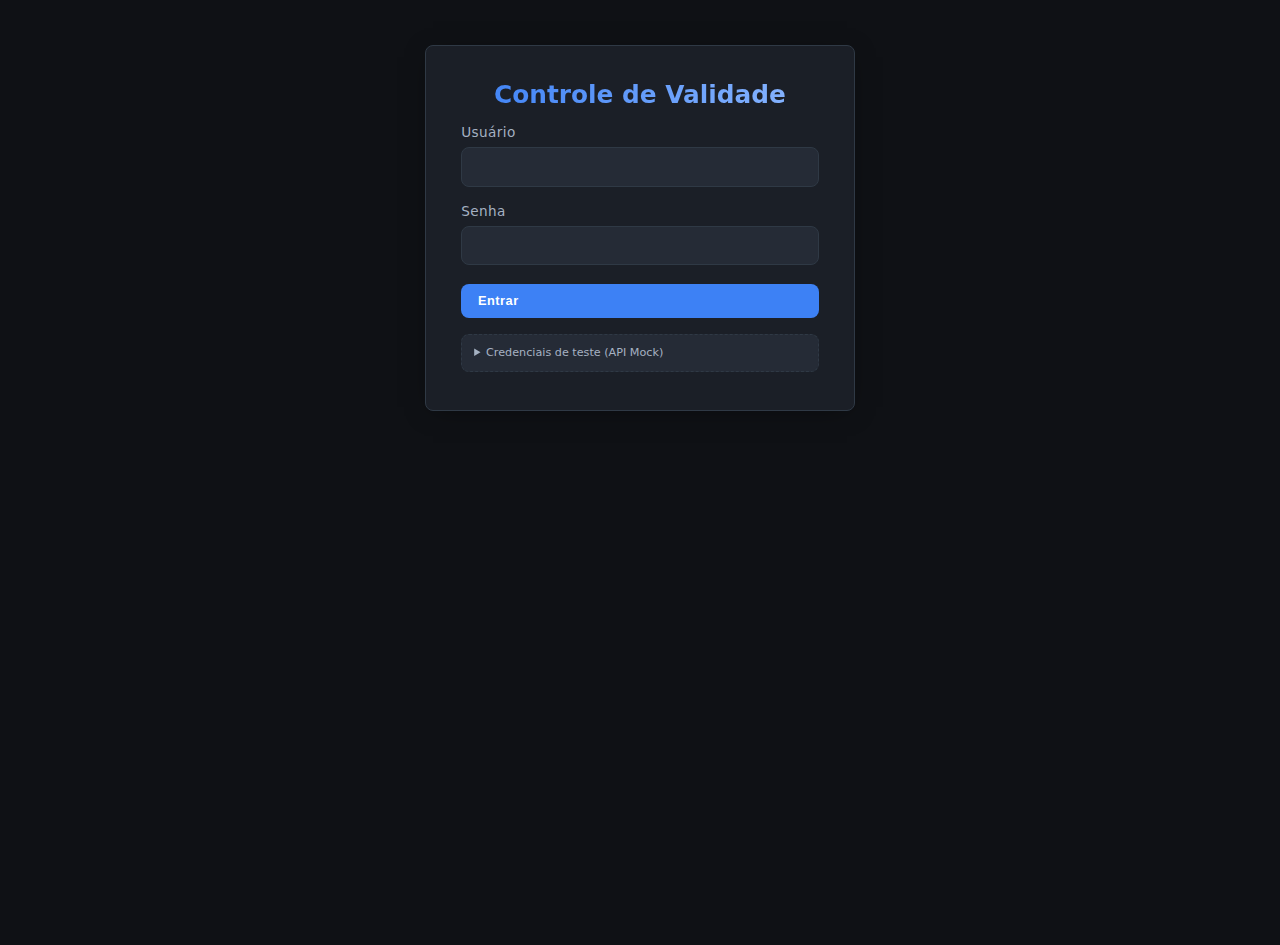
<file: index.html>
<!DOCTYPE html>
<html lang="pt-BR" data-theme="dark">
<head>
  <meta charset="UTF-8" />
  <title>Controle de Validade de Produtos</title>
  <meta name="viewport" content="width=device-width,initial-scale=1" />
  <link rel="stylesheet" href="styles.css" />
</head>
<body>
  <div id="app">

    <!-- ================= LOGIN ================= -->
    <section id="login-view" class="view active">
      <div class="card login-card">
        <h1>Controle de Validade</h1>
        <form id="login-form">
          <label>
            Usuário
            <input type="text" id="username" autocomplete="username" required />
          </label>
          <label>
            Senha
            <input type="password" id="password" autocomplete="current-password" required />
          </label>
            <button type="submit" class="btn primary full">Entrar</button>
          <p id="login-error" class="error-msg" hidden></p>
        </form>
        <details class="mock-info">
          <summary>Credenciais de teste (API Mock)</summary>
          <p>Usuário: admin<br>Senha: admin123</p>
        </details>
      </div>
    </section>

    <!-- ================= DASHBOARD ================= -->
    <section id="dashboard-view" class="view">
      <header class="topbar">
        <div class="brand">
          <strong>Controle de Validade</strong>
          <span id="user-badge"></span>
        </div>
        <div class="topbar-actions">
          <button id="toggle-view" class="btn small" title="Alternar visualização (Tabela / Cartões)">🗂</button>
          <button id="request-camera-btn" class="btn small" title="Permitir uso da câmera para leitura de código de barras">📷 Permitir Câmera</button>
          <button id="scan-btn" class="btn small" title="Abrir scanner de código de barras">🔍 Ler Código</button>
          <button id="theme-toggle" class="btn small" title="Alternar tema claro/escuro">🌓</button>
          <button id="add-product-btn" class="btn small primary" title="Adicionar produto">＋ Produto</button>
          <button id="refresh-btn" class="btn small" title="Recarregar produtos">⟳ Atualizar</button>
          <button id="logout-btn" class="btn small danger" title="Encerrar sessão">Sair</button>
        </div>
      </header>

      <main class="content">
        <section class="filters">
          <div class="filter-group">
            <label>
              Grupo
              <select id="group-filter">
                <option value="">Todos</option>
              </select>
            </label>
            <label>
              Buscar (nome, código ou cód. barras)
              <input type="text" id="search-filter" placeholder="Ex: leite, L001, 789..." />
            </label>
            <label>
              Dias p/ considerar 'Próximo de Vencer'
              <input type="number" id="threshold-days" min="1" value="15" />
            </label>
            <label class="inline-checkbox">
              <input type="checkbox" id="show-removed" />
              Mostrar removidos
            </label>
          </div>

            <div class="segmented">
            <button data-status="all" class="seg-btn active">Todos</button>
            <button data-status="near" class="seg-btn">Próximo de Vencer</button>
            <button data-status="expired" class="seg-btn">Vencidos</button>
          </div>
        </section>

        <!-- Table View -->
        <section class="table-wrapper" id="table-view">
          <table id="products-table">
            <thead>
              <tr>
                <th>Código</th>
                <th>Cód. Barras</th>
                <th>Produto</th>
                <th>Grupo</th>
                <th>Validade</th>
                <th>Dias Rest.</th>
                <th>Status</th>
                <th>Ação</th>
              </tr>
            </thead>
            <tbody id="products-tbody">
              <tr><td colspan="8" class="center muted">Carregando...</td></tr>
            </tbody>
          </table>
        </section>

        <!-- Card View -->
        <section id="cards-view" class="cards-view hidden">
          <div id="cards-container" class="cards-grid"></div>
        </section>
      </main>

      <footer class="footer">
        <small>Exemplo demonstrativo • Ajuste livremente para produção</small>
      </footer>
    </section>
  </div>

  <!-- Scanner Overlay -->
  <div id="scanner-overlay" class="scanner-overlay hidden" role="dialog" aria-modal="true">
    <div class="scanner-inner">
      <div class="scanner-header">
        <strong>Escanear Código de Barras</strong>
        <button id="close-scanner" class="btn small danger">✕</button>
      </div>
      <div class="video-wrapper">
        <video id="scanner-video" playsinline></video>
        <div class="scan-frame"></div>
      </div>
      <div class="scanner-footer">
        <span id="scanner-status" class="muted" style="font-size:.65rem;">Iniciando câmera...</span>
        <div class="scanner-actions">
          <button id="toggle-torch" class="btn small" hidden>Lanterna</button>
          <button id="switch-camera" class="btn small" hidden>Trocar Câmera</button>
        </div>
      </div>
    </div>
  </div>

  <!-- Modal Adicionar Produto -->
  <div id="product-modal" class="modal hidden" role="dialog" aria-modal="true">
    <div class="modal-inner">
      <div class="modal-header">
        <strong id="modal-title">Novo Produto</strong>
        <button id="close-modal" class="btn small danger">✕</button>
      </div>
      <form id="product-form" autocomplete="off">
        <div class="form-grid">
          <label>
            Código
            <input type="text" name="code" id="p-code" required />
          </label>
          <label>
            Código de Barras
            <input type="text" name="barcode" id="p-barcode" />
          </label>
          <label class="full">
            Nome do Produto
            <input type="text" name="name" id="p-name" required />
          </label>
          <label>
            Grupo
            <input type="text" name="group" id="p-group" required />
          </label>
          <label>
            Validade
            <input type="date" name="expiryDate" id="p-expiryDate" required />
          </label>
        </div>
        <div class="modal-actions">
          <button type="submit" class="btn primary">Salvar</button>
          <button type="button" id="cancel-modal" class="btn">Cancelar</button>
        </div>
        <p id="product-error" class="error-msg" hidden></p>
      </form>
    </div>
  </div>

  <template id="row-template">
    <tr>
      <td class="col-code"></td>
      <td class="col-barcode"></td>
      <td class="col-name"></td>
      <td class="col-group"></td>
      <td class="col-expiry"></td>
      <td class="col-days"></td>
      <td class="col-status badge-cell"></td>
      <td class="col-action"></td>
    </tr>
  </template>

  <template id="card-template">
    <div class="product-card">
      <div class="pc-head">
        <span class="pc-code"></span>
        <span class="pc-status"></span>
      </div>
      <h4 class="pc-name"></h4>
      <dl class="pc-info">
        <div><dt>Grupo:</dt><dd class="pc-group"></dd></div>
        <div><dt>Barras:</dt><dd class="pc-barcode"></dd></div>
        <div><dt>Validade:</dt><dd class="pc-expiry"></dd></div>
        <div><dt>Dias:</dt><dd class="pc-days"></dd></div>
      </dl>
      <div class="pc-actions"></div>
    </div>
  </template>

  <script type="module" src="js/theme.js"></script>
  <script type="module" src="js/app.js"></script>
  <script type="module" src="js/scanner.js"></script>
</body>
</html>
</file>
<file: styles.css>
/* ================= THEMES (light / dark) ================= */
:root {
  --font-stack: system-ui,-apple-system,BlinkMacSystemFont,"Segoe UI",Roboto,"Helvetica Neue",Arial,sans-serif;

  /* Dark (default) */
  --c-bg: #0f1115;
  --c-bg-alt: #1b1f27;
  --c-bg-soft: #252b36;
  --c-border: #2f3945;
  --c-text: #e4e9f1;
  --c-text-soft: #a5b1c2;

  --c-primary: #3d81f5;
  --c-primary-hover: #2e6cda;
  --c-danger: #e03131;
  --c-danger-hover: #c02626;
  --c-warn: #f59f00;
  --c-ok: #2f9e44;

  --radius: 8px;
  --transition: 0.18s ease;
  color-scheme: dark;
}

:root[data-theme="light"] {
  --c-bg: #f5f7fb;
  --c-bg-alt: #ffffff;
  --c-bg-soft: #eef2f7;
  --c-border: #d0d7e2;
  --c-text: #222b36;
  --c-text-soft: #5b6b7d;
  --c-primary: #2563eb;
  --c-primary-hover: #1d4ed8;
  --c-danger: #d32f2f;
  --c-danger-hover: #b71c1c;
  --c-warn: #c47f00;
  --c-ok: #1b7f37;
  color-scheme: light;
}

* { box-sizing: border-box; }
body {
  margin: 0;
  background: var(--c-bg);
  color: var(--c-text);
  font-family: var(--font-stack);
  min-height: 100vh;
  -webkit-font-smoothing: antialiased;
  line-height: 1.35;
  transition: background .35s, color .35s;
}

h1,h2,h3,h4 { margin: 0 0 .75rem; font-weight: 600; }

#app { width: 100%; min-height: 100vh; }

.view { display: none; }
.view.active { display: block; }

/* ================= Login ================= */
.login-card {
  max-width: 430px;
  margin: 5vh auto;
  padding: 2rem 2.2rem 2.4rem;
  background: var(--c-bg-alt);
  border: 1px solid var(--c-border);
  border-radius: var(--radius);
  box-shadow: 0 4px 24px -8px rgba(0,0,0,.5);
  position: relative;
}

:root[data-theme="light"] .login-card {
  box-shadow: 0 4px 16px -6px rgba(0,0,0,.1);
}

.login-card h1 {
  text-align: center;
  background: linear-gradient(90deg,var(--c-primary),#8ab6ff);
  -webkit-background-clip: text;
  color: transparent;
  font-size: 1.55rem;
}

form label {
  display: flex;
  flex-direction: column;
  gap: .35rem;
  font-size: .85rem;
  letter-spacing: .4px;
  margin-bottom: .9rem;
  color: var(--c-text-soft);
}

input, select {
  background: var(--c-bg-soft);
  border: 1px solid var(--c-border);
  padding: .65rem .75rem;
  border-radius: var(--radius);
  color: var(--c-text);
  font-size: .95rem;
  outline: none;
  transition: var(--transition);
}

:root[data-theme="light"] input, 
:root[data-theme="light"] select {
  background: #f2f5fa;
}

input:focus, select:focus {
  border-color: var(--c-primary);
  background: rgba(90,120,255,.08);
}

.btn {
  border: none;
  cursor: pointer;
  padding: .6rem 1.05rem;
  border-radius: var(--radius);
  font-size: .8rem;
  font-weight: 600;
  letter-spacing: .5px;
  background: var(--c-bg-soft);
  color: var(--c-text);
  display: inline-flex;
  align-items: center;
  gap: .4rem;
  transition: var(--transition);
  user-select: none;
}

.btn:hover { filter: brightness(1.1); }

.btn.primary {
  background: var(--c-primary);
  color: #fff;
}
.btn.primary:hover { background: var(--c-primary-hover); }

.btn.danger {
  background: var(--c-danger);
  color: #fff;
}
.btn.danger:hover { background: var(--c-danger-hover); }

.btn.small {
  padding: .45rem .7rem;
  font-size: .7rem;
}

.btn.full { width: 100%; margin-top: .25rem; }

.error-msg {
  margin-top: .5rem;
  background: rgba(224,49,49,.1);
  border: 1px solid var(--c-danger);
  padding: .5rem .75rem;
  font-size: .72rem;
  border-radius: var(--radius);
  color: #ff6d6d;
}

:root[data-theme="light"] .error-msg {
  background: #ffecec;
  color: #cc1f1f;
}

.mock-info {
  margin-top: 1rem;
  font-size: .7rem;
  color: var(--c-text-soft);
  background: var(--c-bg-soft);
  padding: .65rem .75rem;
  border-radius: var(--radius);
  border: 1px dashed var(--c-border);
}

/* ================= Topbar ================= */
.topbar {
  display: flex;
  justify-content: space-between;
  align-items: center;
  background: var(--c-bg-alt);
  border-bottom: 1px solid var(--c-border);
  padding: .8rem 1.1rem;
  position: sticky;
  top: 0;
  z-index: 10;
  gap: .6rem;
}

.brand {
  display: flex;
  align-items: center;
  gap: .75rem;
  font-size: .95rem;
  flex-wrap: wrap;
}

#user-badge {
  font-size: .63rem;
  color: var(--c-text-soft);
  background: var(--c-bg-soft);
  padding: .3rem .55rem;
  border-radius: 999px;
  border: 1px solid var(--c-border);
}

.topbar-actions {
  display: flex;
  align-items: center;
  gap: .45rem;
  flex-wrap: wrap;
}

/* ================= Content / Filters ================= */
.content {
  max-width: 1300px;
  margin: 1rem auto 3rem;
  padding: 0 .9rem;
}

.filters {
  background: var(--c-bg-alt);
  border: 1px solid var(--c-border);
  border-radius: var(--radius);
  padding: 1rem 1rem 1.2rem;
  display: flex;
  flex-direction: column;
  gap: 1.05rem;
  box-shadow: 0 2px 10px -6px rgba(0,0,0,.35);
}

:root[data-theme="light"] .filters {
  box-shadow: 0 2px 10px -6px rgba(0,0,0,.08);
}

.filter-group {
  display: grid;
  gap: 1rem;
  grid-template-columns: repeat(auto-fit,minmax(210px,1fr));
  align-items: end;
}

.search-flex {
  display: flex;
  gap: .4rem;
  align-items: stretch;
}

.inline-checkbox {
  display: flex;
  flex-direction: row;
  gap: .5rem;
  align-items: center;
  font-size: .7rem;
  margin-bottom: .1rem;
}

.segmented {
  display: inline-flex;
  border: 1px solid var(--c-border);
  background: var(--c-bg-soft);
  border-radius: var(--radius);
  overflow: hidden;
  width: fit-content;
}

.seg-btn {
  background: transparent;
  border: none;
  color: var(--c-text-soft);
  font-size: .62rem;
  padding: .55rem .85rem;
  cursor: pointer;
  letter-spacing: .5px;
  font-weight: 600;
  transition: var(--transition);
  text-transform: uppercase;
}
.seg-btn:hover { background: rgba(255,255,255,.07); color: var(--c-text); }
.seg-btn.active {
  background: var(--c-primary);
  color: #fff;
}

/* ================= Table ================= */
.table-wrapper {
  margin-top: 1.2rem;
  background: var(--c-bg-alt);
  border: 1px solid var(--c-border);
  border-radius: var(--radius);
  overflow: auto;
  box-shadow: 0 2px 10px -6px rgba(0,0,0,.35);
}

table {
  width: 100%;
  border-collapse: collapse;
  font-size: .78rem;
  min-width: 880px;
}

thead {
  background: linear-gradient(to right, var(--c-bg-soft), var(--c-bg-alt));
  position: sticky;
  top: 0;
  z-index: 5;
}

th, td {
  padding: .55rem .65rem;
  text-align: left;
  border-bottom: 1px solid var(--c-border);
  white-space: nowrap;
}

tbody tr:last-child td { border-bottom: none; }

tbody tr:hover {
  background: rgba(110,140,255,.08);
}

.muted {
  color: var(--c-text-soft);
  font-style: italic;
}

.center { text-align: center; }

.badge-cell .badge {
  display: inline-block;
  font-size: .55rem;
  padding: .28rem .5rem;
  letter-spacing: .5px;
  border-radius: 999px;
  font-weight: 600;
  text-transform: uppercase;
}

.badge.ok { background: #1d402d; color: var(--c-ok); border: 1px solid #2f6d4a; }
.badge.near { background: #4b3b16; color: var(--c-warn); border: 1px solid #7d5a15; }
.badge.expired { background: #432020; color: #ff8787; border: 1px solid #7d2d2d; }
.badge.removed { background: #333; color: #bbb; border: 1px solid #555; }

:root[data-theme="light"] .badge.ok { background: #e3f8eb; border-color: #b4e6c6; }
:root[data-theme="light"] .badge.near { background: #fff5d6; border-color: #e8c777; }
:root[data-theme="light"] .badge.expired { background: #ffe1e1; border-color: #ec9d9d; }
:root[data-theme="light"] .badge.removed { background: #ececec; border-color: #d0d0d0; }

.col-days {
  font-variant-numeric: tabular-nums;
  font-weight: 600;
}

.col-days.negative { color: #ff8787; }
.col-days.warning { color: var(--c-warn); }

.col-action button {
  font-size: .55rem;
  padding: .35rem .5rem;
}

.edit-inline {
  display: flex;
  gap: .25rem;
  align-items: center;
}

.edit-inline input {
  padding: .3rem .4rem;
  font-size: .65rem;
}

/* ================= Cards View (mobile alternative) ================= */
.cards-view {
  margin-top: 1.2rem;
}

.cards-grid {
  display: grid;
  gap: .8rem;
  grid-template-columns: repeat(auto-fill,minmax(220px,1fr));
}

.product-card {
  background: var(--c-bg-alt);
  border: 1px solid var(--c-border);
  border-radius: var(--radius);
  padding: .8rem .8rem .9rem;
  display: flex;
  flex-direction: column;
  gap: .55rem;
  position: relative;
  font-size: .72rem;
  line-height: 1.25;
}

.product-card:hover {
  border-color: var(--c-primary);
}

.pc-head {
  display: flex;
  justify-content: space-between;
  align-items: center;
  font-size: .6rem;
  text-transform: uppercase;
  letter-spacing: .5px;
  color: var(--c-text-soft);
}

.pc-name {
  font-size: .8rem;
  margin: 0;
  font-weight: 600;
  word-break: break-word;
}

.pc-info {
  margin: 0;
  display: grid;
  gap: .25rem;
}

.pc-info dt {
  font-weight: 600;
  font-size: .6rem;
  text-transform: uppercase;
  color: var(--c-text-soft);
}

.pc-info dd {
  margin: 0;
  font-size: .7rem;
  font-weight: 500;
}

.pc-actions {
  margin-top: .35rem;
  display: flex;
  gap: .35rem;
  flex-wrap: wrap;
}

.pc-status .badge {
  font-size: .52rem;
  padding: .25rem .45rem;
}

/* ================= Footer ================= */
.footer {
  text-align: center;
  padding: 2rem 1rem 3rem;
  font-size: .62rem;
  color: var(--c-text-soft);
}

/* ================= Scanner Overlay ================= */
.scanner-overlay {
  position: fixed;
  inset: 0;
  background: rgba(0,0,0,.85);
  display: flex;
  align-items: center;
  justify-content: center;
  padding: 1.4rem;
  z-index: 999;
  backdrop-filter: blur(3px);
}
.scanner-overlay.hidden { display: none; }

.scanner-inner {
  width: min(680px,100%);
  background: var(--c-bg-alt);
  border: 1px solid var(--c-border);
  border-radius: var(--radius);
  padding: 1rem 1rem 1rem;
  display: flex;
  flex-direction: column;
  gap: .75rem;
  position: relative;
}

.scanner-header {
  display: flex;
  justify-content: space-between;
  align-items: center;
  padding: .25rem .25rem .25rem .5rem;
  border-bottom: 1px solid var(--c-border);
}

.video-wrapper {
  position: relative;
  width: 100%;
  aspect-ratio: 3 / 2;
  background: #000;
  border: 1px solid var(--c-border);
  border-radius: var(--radius);
  overflow: hidden;
}

#scanner-video {
  width: 100%;
  height: 100%;
  object-fit: cover;
}

.scan-frame {
  position: absolute;
  inset: 0;
  pointer-events: none;
  box-sizing: border-box;
  border: 120px solid rgba(0,0,0,.45);
  outline: 2px solid rgba(255,255,255,.18);
}
@media (max-width: 600px) {
  .scan-frame { border-width: 90px; }
}

.scan-frame::after {
  content: "";
  position: absolute;
  top: 50%; left: 10%; right: 10%;
  height: 2px;
  background: linear-gradient(90deg, transparent, #ff2, transparent);
  animation: scan 2.5s linear infinite;
  mix-blend-mode: screen;
}

@keyframes scan {
  0% { transform: translateY(-120px); opacity:.1; }
  50% { opacity:.9; }
  100% { transform: translateY(120px); opacity:.1; }
}

.scanner-footer {
  display: flex;
  justify-content: space-between;
  align-items: center;
  padding: .35rem .25rem 0 .25rem;
  gap: .75rem;
  flex-wrap: wrap;
}

.scanner-actions {
  display: flex;
  gap: .4rem;
  flex-wrap: wrap;
}

/* ================= Modal ================= */
.modal {
  position: fixed;
  inset: 0;
  background: rgba(0,0,0,.6);
  display: flex;
  align-items: center;
  justify-content: center;
  padding: 1.2rem;
  z-index: 1000;
  backdrop-filter: blur(3px);
}
.modal.hidden { display: none; }

.modal-inner {
  background: var(--c-bg-alt);
  border: 1px solid var(--c-border);
  border-radius: var(--radius);
  width: min(560px,100%);
  padding: 1rem 1.2rem 1.25rem;
  display: flex;
  flex-direction: column;
  gap: 1rem;
  animation: pop .25s ease;
  max-height: 90vh;
  overflow-y: auto;
}

@keyframes pop {
  from { transform: translateY(12px) scale(.96); opacity: 0; }
  to { transform: translateY(0) scale(1); opacity: 1; }
}

.modal-header {
  display: flex;
  justify-content: space-between;
  align-items: center;
  padding-bottom: .4rem;
  border-bottom: 1px solid var(--c-border);
}

.form-grid {
  display: grid;
  gap: .9rem;
  grid-template-columns: repeat(auto-fit,minmax(170px,1fr));
  align-items: start;
}

.form-grid .full {
  grid-column: 1/-1;
}

.modal-actions {
  display: flex;
  gap: .6rem;
  justify-content: flex-end;
}

/* ================= Responsive Adjustments ================= */
@media (max-width: 820px) {
  .filter-group {
    grid-template-columns: repeat(auto-fit,minmax(150px,1fr));
  }
  table {
    font-size: .72rem;
    min-width: 760px;
  }
}

@media (max-width: 560px) {
  .topbar-actions {
    justify-content: flex-end;
    width: 100%;
  }
  .login-card {
    margin: 2.5vh 1rem;
  }
  .modal-inner {
    padding: .9rem .9rem 1.1rem;
  }
}

.hidden { display: none !important; }
</file>
